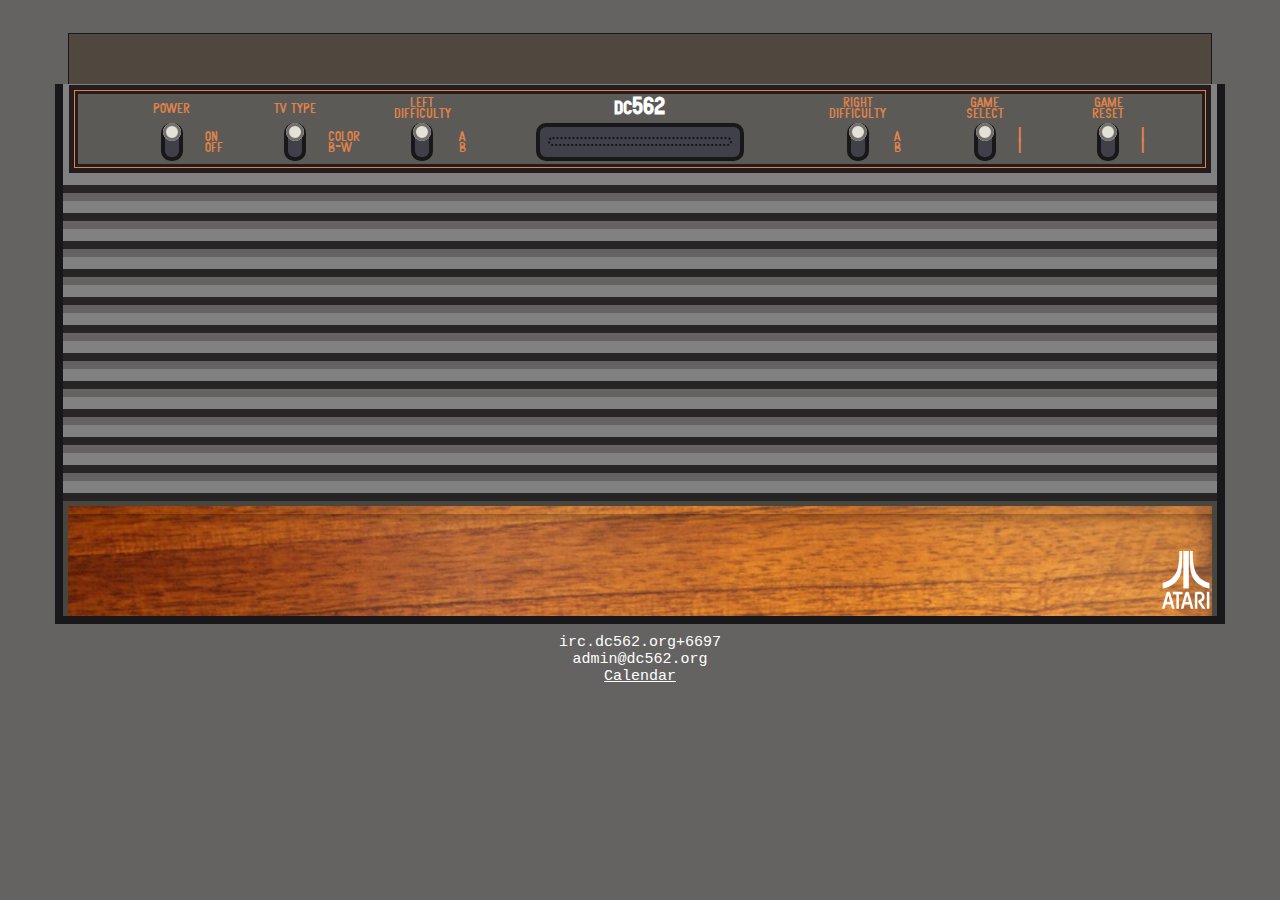
<file: index.html>
<!DOCTYPE html>
<html>
<head>
  <title>dc562</title>
  <link rel="stylesheet" type="text/css" href="style.css">
</head>
<body>
  <div id="back"></div>
  <div id="unit">
    <div id="frameOut">
      <div id="frame">
        <div id="orangeFrame">
          <div id="frameIn">
            <div id="interface">
            <table>
            <tr>
              <td><div class="fill"></div></td>
              <td><p>power</p></td>
                <td><div class="fill"></div></td>
              <td><p>tv type</p></td>
                <td><div class="fill"></div></td>
              <td><p>left<br />difficulty</p></td>
                <td><div class="fill"></div></td>
              <td><h1>dc562</h1></td>
                <td><div class="fill"></div></td>
              <td><p>right<br />difficulty</p></td>
                <td><div class="fill"></div></td>
              <td><p>game<br />select</p></td>
                <td><div class="fill"></div></td>
              <td><p>game<br />reset</td>
              <td><div class="fill"></div></td>
            </tr>
            <tr>
              <td><div class="fill"></div></td>
              <td><div class="switchOut"><a href="#" class="switchIn">&nbsp;</a></div></td>
                <td><p class='left'>on<br />off</p></td>
              <td><div class="switchOut"><a href="#" class="switchIn">&nbsp;</a></div></td>
                <td><p class='left'>color<br />b-w</p></td>
              <td><div class="switchOut"><a href="#" class="switchIn">&nbsp;</a></div></td>
                <td><p class='left'>a<br />b</p></td>
              <td><div class="cartridge"><div class="cartridgeIn"></div></div></td>
                <td><div class="fill"></div></td>
              <td><div class="switchOut"><a href="#" class="switchIn">&nbsp;</a></div></td>
                <td><p class='left'>a<br />b</p></td>
              <td><div class="switchOut"><a href="#" class="switchIn">&nbsp;</a></div></td>
                <td><p class='left'>|<br />|</p></td>
              <td><div class="switchOut"><a href="#" class="switchIn">&nbsp;</a></div></td>
                <td><p class='left'>|<br />|</p></td>
            </tr>
          </table>
          </div>
        </div>
      </div>
    </div>
  </div>


<div id="row"></div>
<div id="row"></div>
<div id="row"></div>
<div id="row"></div>
<div id="row"></div>
<div id="row"></div>
<div id="row"></div>
<div id="row"></div>
<div id="row"></div>
<div id="row"></div>
<div id="row"></div>
<div id="row"></div>
<div id="row"></div>
<div id="row"></div>
<div id="row"></div>
<div id="row"></div>
<div id="row"></div>
<div id="row"></div>
<div id="row"></div>
<div id="row"></div>
<div id="row"></div>
<div id="row"></div>
<div id="row"></div>
<div id="row"></div>
<div id="row"></div>
<div id="row"></div>
<div id="row"></div>
<div id="row"></div>
<div id="row"></div>
<div id="row"></div>
<div id="row"></div>
<div id="row"></div>
<div id="row"></div>
<div id="row"></div>

<div id="wood">
  <hr>
  <svg class="atari" version="1.1" id="Layer_1" xmlns="http://www.w3.org/2000/svg" xmlns:xlink="http://www.w3.org/1999/xlink" x="0px" y="0px"
  	 width="50px" height="100px" viewBox="0 0 141.734 187.086" enable-background="new 0 0 141.734 187.086"
  	 xml:space="preserve">
  <g>
  	<polygon fill-rule="evenodd" clip-rule="evenodd" points="75.94,106.054 75.94,0 60.497,0 60.497,106.054 75.94,106.054
  		75.94,106.054 	"/>
  	<path fill-rule="evenodd" clip-rule="evenodd" d="M49.151,0h8.195l0,0c0,49.166-1.261,61.143-8.825,75.641
  		c-7.563,14.498-28.68,28.837-46.645,30.414l0,0V89.85l0,0c13.552-2.207,25.844-9.482,36.56-25.556
  		C49.151,48.221,49.466,10.085,49.151,0L49.151,0L49.151,0L49.151,0z"/>
  	<path fill-rule="evenodd" clip-rule="evenodd" d="M87.286,0h-8.194l0,0c0,49.166,1.261,61.143,8.824,75.641
  		c7.564,14.498,28.681,28.837,46.646,30.414l0,0V89.85l0,0c-13.552-2.207-25.844-9.482-36.56-25.556S86.972,10.085,87.286,0
  		L87.286,0L87.286,0L87.286,0z"/>
  	<polygon fill-rule="evenodd" clip-rule="evenodd" points="134.31,163.552 134.31,115.66 127.138,115.66 127.138,163.552
  		134.31,163.552 134.31,163.552 	"/>
  	<polygon fill-rule="evenodd" clip-rule="evenodd" points="30.812,115.66 30.812,122.833 40.76,122.833 40.76,163.552
  		47.933,163.552 47.933,122.833 57.881,122.833 57.881,115.66 30.812,115.66 30.812,115.66 	"/>
  	<path fill-rule="evenodd" clip-rule="evenodd" d="M100.222,125.03v38.522h-7.173v-40.72l0,0c0-4.975,1.967-7.173,7.057-7.173l0,0
  		h7.751l0,0c5.784,0,12.841,4.396,12.841,13.998c0,9.602-5.321,12.03-8.098,13.534c-1.619,1.157-1.272,2.083-0.578,3.587l0,0
  		l11.221,16.773l-8.387-0.058l-10.99-16.543l0,0c-2.024-3.297-1.099-6.767,1.1-7.924c1.65-0.869,8.561-2.776,8.561-8.908
  		c0-5.899-3.587-7.287-6.363-7.287l0,0h-4.858l0,0C100.916,122.833,100.222,123.411,100.222,125.03L100.222,125.03L100.222,125.03
  		L100.222,125.03z"/>
  	<path fill-rule="evenodd" clip-rule="evenodd" d="M77.085,120.403c-1.272-4.396-3.934-4.743-5.784-4.743
  		c-1.851,0-4.512,0.347-5.784,4.743l0,0L53.37,163.552h7.404l3.355-12.03h14.344l3.355,12.03h7.403L77.085,120.403L77.085,120.403
  		L77.085,120.403z M66.095,144.581l5.206-18.162l5.206,18.162H66.095L66.095,144.581L66.095,144.581z"/>
  	<path fill-rule="evenodd" clip-rule="evenodd" d="M23.715,120.403c-1.272-4.396-3.933-4.743-5.784-4.743s-4.512,0.347-5.784,4.743
  		l0,0L0,163.552h7.404l3.355-12.03h14.345l3.355,12.03h7.404L23.715,120.403L23.715,120.403L23.715,120.403z M12.726,144.581
  		l5.206-18.162l5.206,18.162H12.726L12.726,144.581L12.726,144.581z"/>
  	<path fill-rule="evenodd" clip-rule="evenodd" d="M141.337,109.602c-0.266-0.463-0.63-0.826-1.094-1.09s-0.959-0.396-1.484-0.396
  		c-0.523,0-1.017,0.132-1.482,0.396c-0.465,0.264-0.829,0.627-1.094,1.09c-0.264,0.463-0.396,0.96-0.396,1.49
  		c0,0.54,0.138,1.042,0.412,1.507c0.274,0.466,0.64,0.825,1.096,1.081c0.455,0.256,0.943,0.383,1.464,0.383s1.009-0.127,1.466-0.383
  		s0.822-0.615,1.098-1.081c0.274-0.465,0.412-0.967,0.412-1.507C141.734,110.562,141.602,110.065,141.337,109.602L141.337,109.602
  		L141.337,109.602L141.337,109.602z M140.936,112.374c-0.234,0.394-0.544,0.699-0.932,0.915c-0.387,0.215-0.802,0.323-1.245,0.323
  		s-0.858-0.108-1.245-0.323c-0.387-0.216-0.696-0.521-0.93-0.915c-0.232-0.395-0.349-0.821-0.349-1.281
  		c0-0.451,0.112-0.873,0.336-1.266c0.225-0.393,0.533-0.701,0.928-0.926c0.394-0.225,0.814-0.336,1.26-0.336s0.866,0.111,1.26,0.336
  		c0.395,0.225,0.703,0.533,0.928,0.926c0.224,0.393,0.336,0.814,0.336,1.266C141.284,111.552,141.169,111.979,140.936,112.374
  		L140.936,112.374L140.936,112.374L140.936,112.374z"/>
  </g>
  </svg>
</div>
</div>

<br />

<div id="bottomtext">
  <p class="font irc"><span class="align">irc.dc562.org+6697</span></p>
  <p class="font">admin@dc562.org</p>
  <p class="font"><a href=calendar.htm>Calendar</a></p>
</div>
</body>
</html>
</file>
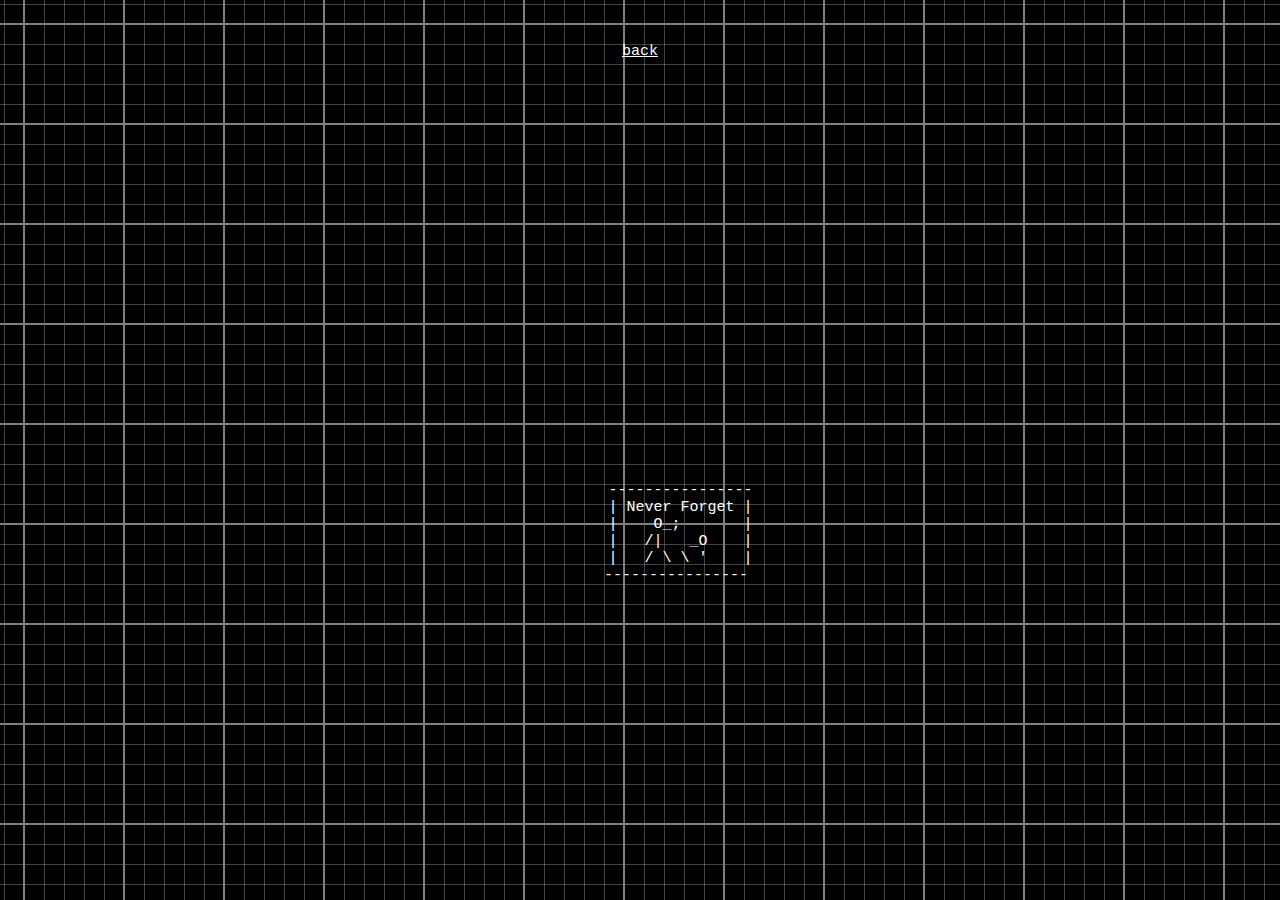
<file: cal.html>
<html class="cal">
<head>
  <title>dc562 Cal</title>
  <link rel="stylesheet" type="text/css" href="style.css">
</head>
<body class="cal">
  <center>
    <br /><p  class=font>
    <a href=index.html>back</a></p>
    <br /><br />
  <iframe src="https://calendar.google.com/calendar/embed?src=k28dp927pfc4m9kh9of5uajgps%40group.calendar.google.com&ctz=America/Los_Angeles" style="border: 0" width="60%" height="50%" frameborder="0" scrolling="no"></iframe>
  <br />
  <br />
  <pre class=font>
         ----------------
         | Never Forget |
         |    O_;       |
         |   /|   _O    |
         |   / \ \ '    |
        ----------------
  </pre>
  </center>
</body>
</html>
</file>
<file: style.css>
html {
  background-color: #646361;
  padding: 0;
  margin: 25px 25px 75px 25px;
  color: #fff;
  font-family: 'SF Atarian System', 'Verdana';
}
html.cal {
  background-color:#000;
  background-image: linear-gradient(gray 2px, transparent 2px),
  linear-gradient(90deg, gray 2px, transparent 2px),
  linear-gradient(rgba(221,221,221,.3) 1px, transparent 1px),
  linear-gradient(90deg, rgba(221,221,221,.3) 1px, transparent 1px);
  background-size:100px 100px, 100px 100px, 20px 20px, 20px 20px;
  background-position:-2px -2px, -2px -2px, -1px -1px, -1px -1px
}

@font-face {
  font-family: 'SF Atarian System';
  src: url('AtarianSystem.ttf');
}
a:link, a:visited, a:hover, a:active {
    color: white
}
p, pre {
  font-size: 18px;
  color: #e08349;
  margin: 0;
  padding: 0;
}
p.left {
  text-align: left
}
p.font, pre.font {
  font-family: 'Courier New';
  font-size: 15px;
  color: #fff;
}
/*#bottomtext:hover p.irc1 {
  display: none;
}
#bottomtext:hover p.irc1::after {
  content: "xxxxxxxxx";
}*/
h1 {
  font-size: 25px;
  color: #fff;
  margin: 0;
  padding: 0;
}

h2 {
  font-size: 5em;
  text-align: right;
  margin: 0;
  padding: 0;
}

hr {
 height: 12px;
 border: 0;
 box-shadow: inset 0 12px 12px -12px rgba(0, 0, 0, 0.5);
}

table {
  width: 100%;
  text-align: center;
  padding: 0;
  }

td{
  width: 50px;
}
#back {
  margin:0 auto;
  background-color: #50473f;
  border: 1px solid #18171a;
  width: 94%;
  height: 50px;
  padding: 0;
  border-bottom-style: hidden;
  }

#unit {
  margin:0 auto;
  background-color: #646361;
  border: 8px solid #18171a;
  width: 95%;
  padding: 0;
  border-top-style: hidden;
  }

#frameOut {
    background-color: #828181;
    padding: 1px 6px 12px 6px;
  }
#frame {
  background-color: #241b1c;
  padding: 5px;
}
#frameIn {
  background-color: #241b1c;
  padding: 3px;
}
#orangeFrame {
  background-color: #e08349;
  padding: 1px;
}

#interface {
  background-color: #5b5a57;
  text-align: center;
}
/* BUTTONS */
.cartridge {
    margin:0 auto;
    align-self: center;
    border-radius: 10px;
    border: 4px solid #18171a;
    background-color: #404148;
    width: 200px;
    height: 30px;
}
.cartridgeIn {
    margin: 10px 8px 10px 8px;
    align-self: center;
    border-radius: 10px;
    border: 2px dotted #18171a;
    background-color: #404148;
    width: 180px;
    height: 5px;
}
.switchOut {
    margin:0 auto;
    align-self: center;
    border-radius: 10px;
    border: 4px solid #18171a;
    background-color: #404148;
    width: 14px;
    height: 30px;
    cursor: pointer;
}
.switchIn {
    margin:0 auto;
    align-self: center;
    border-radius: 10px;
    border: 3px solid #726e6a;
    background-color: #e4e1d8;
    text-decoration: none;
    padding: 1px 4px;
    position: relative;
    right: 2px;
}

.switchIn:focus {
    pointer-events: none;
    position: relative;
    cursor: pointer;
    top: 16px;
}

.fill {
  width: 100%;
}




#row:nth-child(3n+0){
  background: #646361;
  padding: 4px;
}
#row:nth-child(3n+1){
  background: #828181;
  padding: 6px;
}
#row:nth-child(3n+2){
  background: #272425;
  padding: 4px;
}

#wood {
    background-image: url('wood.jpg');
    height: 110px;
    border: 5px solid #47473f;
    border-bottom-style: hidden;
    background-size: cover;
}
#bottomtext {
  text-align: center;
}
#bottomtext p.irc span{
  position: relative;
  content: 'irc.dc562.org+6697'
}
#bottomtext:hover p.irc span{
  display: none;
}
#bottomtext:hover p.irc:after{
  content: 'txwdkxpaumgupsgc.onion:6698';
}
svg.atari {
  float: right;
  fill: white;
}
</file>
